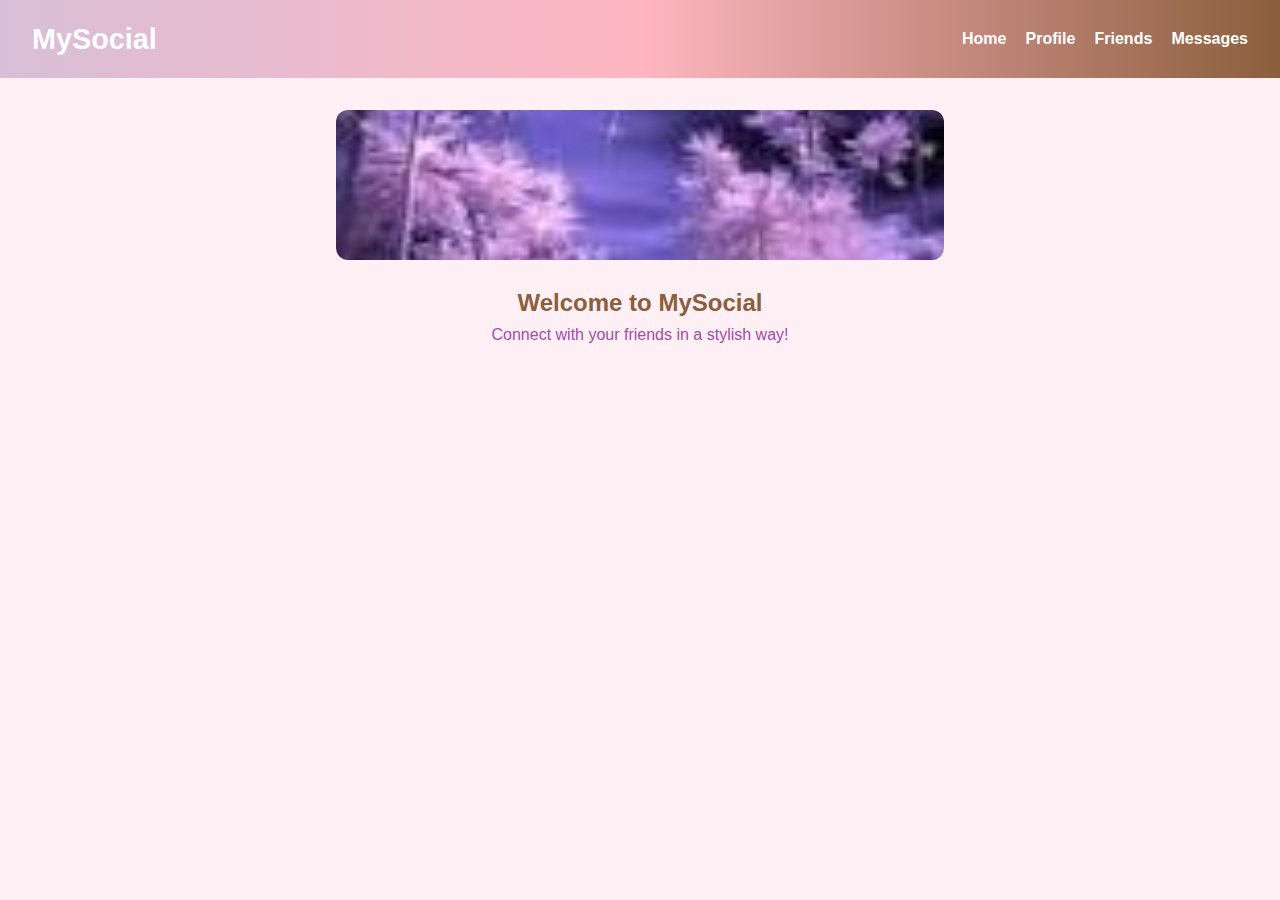
<file: index.html>
<!DOCTYPE html>
<html lang="en">
<head>
  <meta charset="UTF-8">
  <title>Home - MySocial</title>
  <link rel="stylesheet" href="style.css">
</head>
<body>
    <!--طبعاا انا عملته فى جدول عشان اخلى شكلو منظم بدل ما يبق متبعتر طبعاا فاهمننى-->
  <nav class="navbar">
    <h1 class="logo">MySocial</h1>
    <ul class="nav-links">
      <li><a href="index.html">Home</a></li>
      <li><a href="profile.html">Profile</a></li>
      <li><a href="friends.html">Friends</a></li>
      <li><a href="messages.html">Messages</a></li>
    </ul>
  </nav>

  <header class="hero">
    <img src="banner.jpg" alt="banner" class="animated-img">
    <h2>Welcome to MySocial </h2>
    <p>Connect with your friends in a stylish way!</p>
  </header>
</body>
</html>
</file>
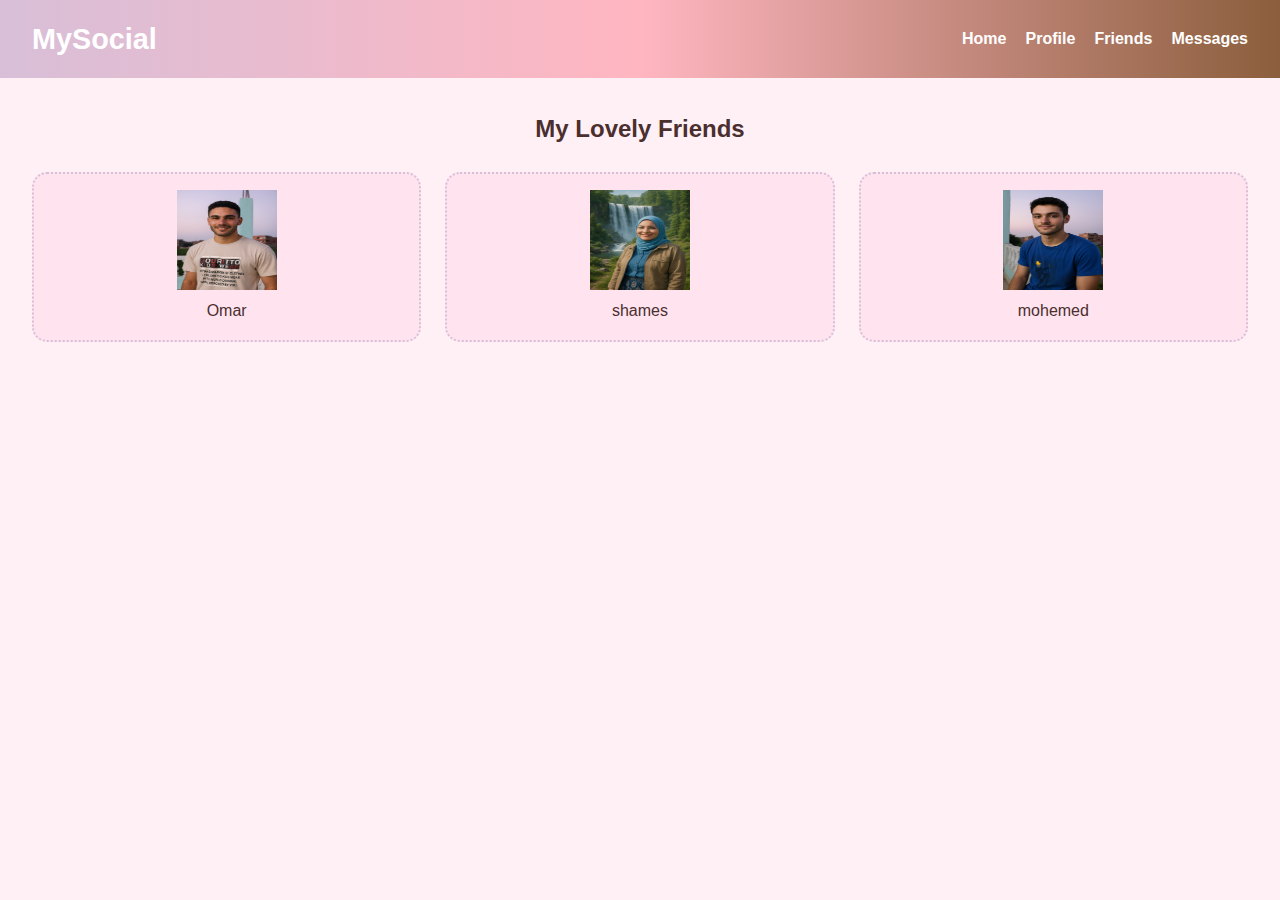
<file: friends.html>
<!DOCTYPE html>
<html lang="en">
<head>
  <meta charset="UTF-8">
  <title>Friends - MySocial</title>
  <link rel="stylesheet" href="style.css">
</head>
<body>
  <nav class="navbar">
    <h1 class="logo">MySocial</h1>
    <ul class="nav-links">
      <li><a href="index.html">Home</a></li>
      <li><a href="profile.html">Profile</a></li>
      <li><a href="friends.html">Friends</a></li>
      <li><a href="messages.html">Messages</a></li>
    </ul>
  </nav>

  <section class="friends">
    <h2>My Lovely Friends </h2>
    <div class="friends-grid">
      <div class="friend-card">
        <img src="friend1.jpg" alt="Friend 1">
        <p>Omar</p>
      </div>
      <div class="friend-card">
        <img src="friend2.jpg" alt="Friend 2">
        <p>shames</p>
      </div>
      <div class="friend-card">
        <img src="friend3.jpg" alt="Friend 3">
        <p>mohemed</p>
      </div>
    </div>
  </section>
</body>
</html>
</file>
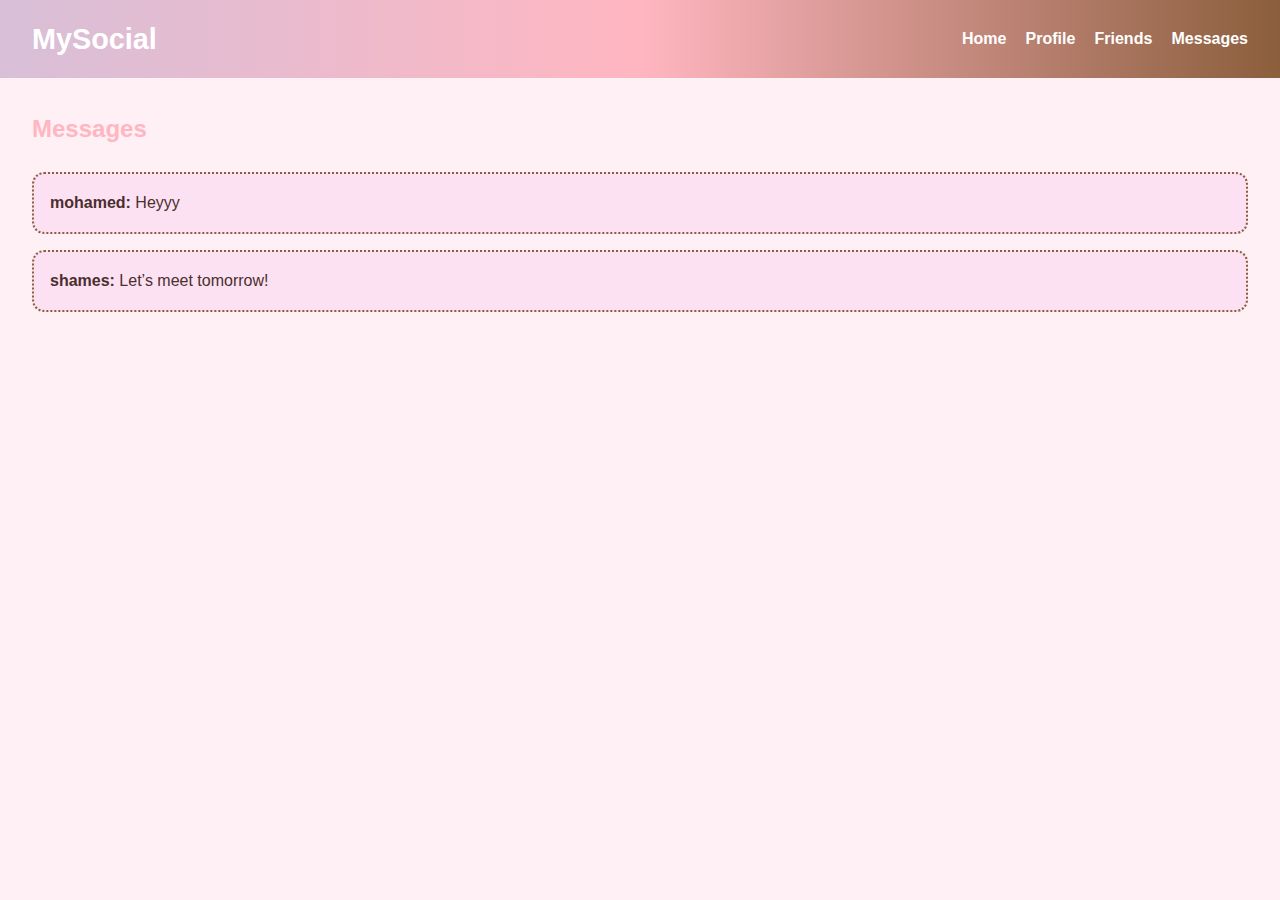
<file: messages.html>
<!DOCTYPE html>
<html lang="en">
<head>
  <meta charset="UTF-8">
  <title>Messages - MySocial</title>
  <link rel="stylesheet" href="style.css">
</head>
<body>
  <nav class="navbar">
    <h1 class="logo">MySocial</h1>
    <ul class="nav-links">
      <li><a href="index.html">Home</a></li>
      <li><a href="profile.html">Profile</a></li>
      <li><a href="friends.html">Friends</a></li>
      <li><a href="messages.html">Messages</a></li>
    </ul>
  </nav>

  <section class="messages">
    <h2>Messages </h2>
    <div class="message-card">
      <p><strong>mohamed:</strong> Heyyy </p>
    </div>
    <div class="message-card">
      <p><strong>shames:</strong> Let’s meet tomorrow!</p>
    </div>
  </section>
</body>
</html>
</file>
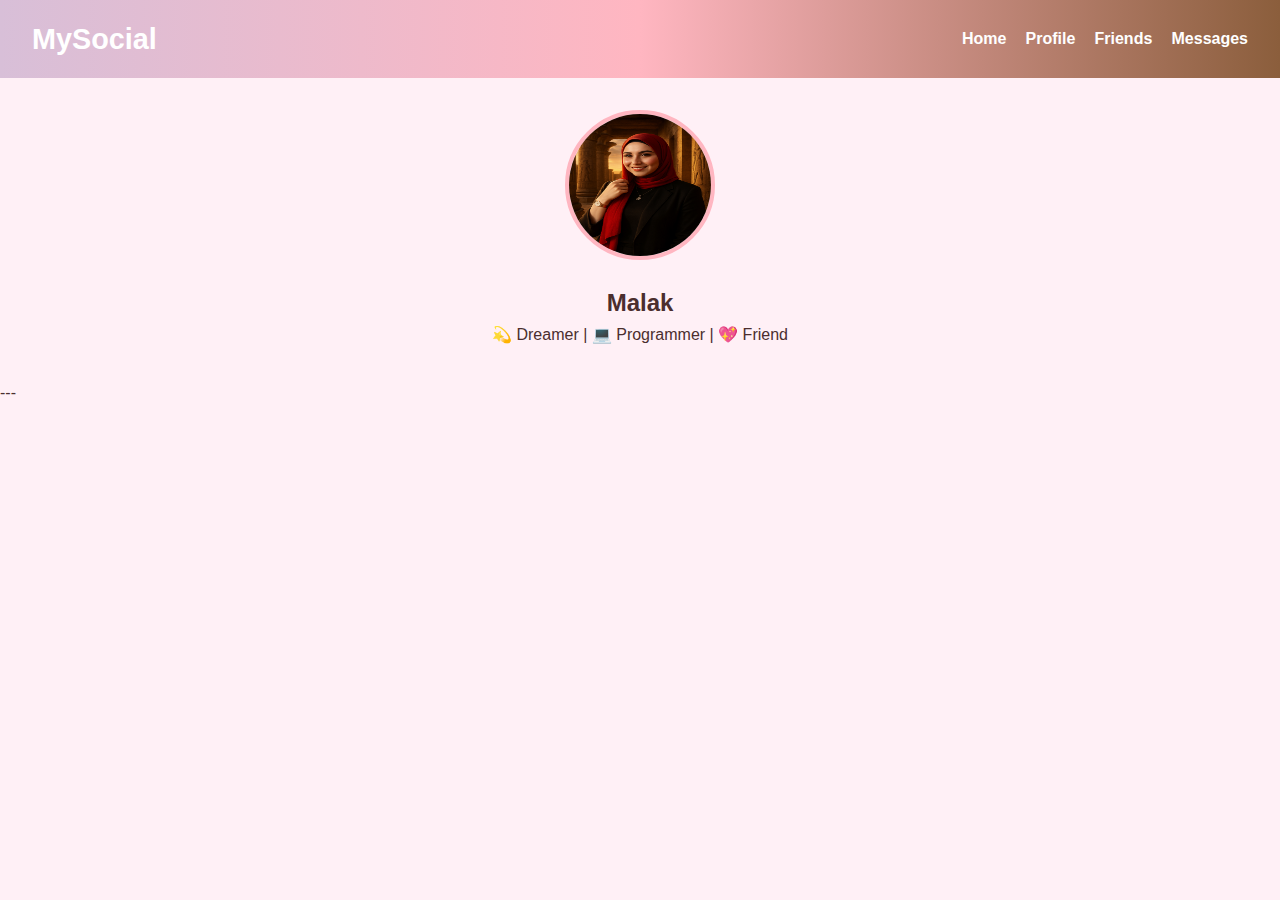
<file: profile.html>
<!DOCTYPE html>
<html lang="en">
<head>
  <meta charset="UTF-8">
  <title>Profile - MySocial</title>
  <link rel="stylesheet" href="style.css">
</head>
<body>
  <nav class="navbar">
    <h1 class="logo">MySocial</h1>
    <ul class="nav-links">
      <li><a href="index.html">Home</a></li>
      <li><a href="profile.html">Profile</a></li>
      <li><a href="friends.html">Friends</a></li>
      <li><a href="messages.html">Messages</a></li>
    </ul>
  </nav>
<!--انا هنا استخدمت الاشكال دى من  الةاتس اب عشان اخلى الشكل بتاعى حلو بردو شويه ملفت-->
  <section class="profile">
    <img src="profile.jpg" alt="Profile Picture" class="profile-img">
    <h2>Malak</h2>
    <p>💫 Dreamer | 💻 Programmer | 💖 Friend</p>
  </section>
</body>
</html>
---
</file>
<file: style.css>
/* General reset */
* {
    margin: 0;
    padding: 0;
    box-sizing: border-box;
    font-family: "Segoe UI", sans-serif;
  }
  
  body {
    background-color: #fff0f6;
    color: #4b2e2e;
    line-height: 1.6;
  }
  
  /* navbar*/
  .navbar {
    background: linear-gradient(90deg, #d8bfd8, #ffb6c1, #8b5e3c);
    padding: 1rem 2rem;
    display: flex;
    justify-content: space-between;
    align-items: center;
  }
  
  .logo {
    color: #fff;
    font-size: 1.8rem;
  }
  
  .nav-links {
    list-style: none;
    display: flex;
    gap: 1.2rem;
  }
  
  .nav-links a {
    text-decoration: none;
    color: #fff;
    font-weight: bold;
    transition: 0.3s;
  }
  
  .nav-links a:hover {
    color: #ffe4e1;
  }
  
  /* hero section */
  .hero {
    text-align: center;
    padding: 2rem;
  }
  
  .hero h2 {
    color: #8b5e3c;
    margin-top: 1rem;
  }
  
  .hero p {
    color: #a64ca6;
  }
  
  .animated-img {
    width: 50%;
    max-height: 150px;
    object-fit: cover;
    border-radius: 12px;
    animation: fadeIn 3s infinite alternate;
  }
  
  @keyframes fadeIn {
    from { opacity: 0.6; }
    to { opacity: 1; }
  }
  
  /* profile */
  .profile {
    text-align: center;
    padding: 2rem;
  }
  
  .profile-img {
    width: 150px;
    height: 150px;
    border-radius: 50%;
    border: 4px solid #ffb6c1;
    margin-bottom: 1rem;
  }
  
  /* friends */
  .friends {
    padding: 2rem;
    text-align: center;
  }
  
  .friends-grid {
    display: grid;
    grid-template-columns: repeat(3, 1fr);
    gap: 1.5rem;
    margin-top: 1.5rem;
  }
  
  .friend-card {
    background: #ffe4f0;
    border: 2px dotted #d8bfd8;
    padding: 1rem;
    border-radius: 15px;
    transition: transform 0.3s;
  }
  
  .friend-card:hover {
    transform: scale(1.05);
  }
  
  .friend-card img {
    width: 100px;
    height: 100px;
    
  }
  
  /* messages */
  .messages {
    padding: 2rem;
    text-align: centerS;
  }
  .messages h2{
   color: #ffb6c1; 
   margin-bottom: 1.5rem;
  }
  .message-card {
    background: #fce1f3;
    border: 2px dotted #8b5e3c;
    padding: 1rem;
    border-radius: 12px;
    margin-bottom: 1rem;
    text text-align: content: ;

  .messages-card label{
    color: #8b5e3c;
    font-size: 1rem;

  }
</file>
